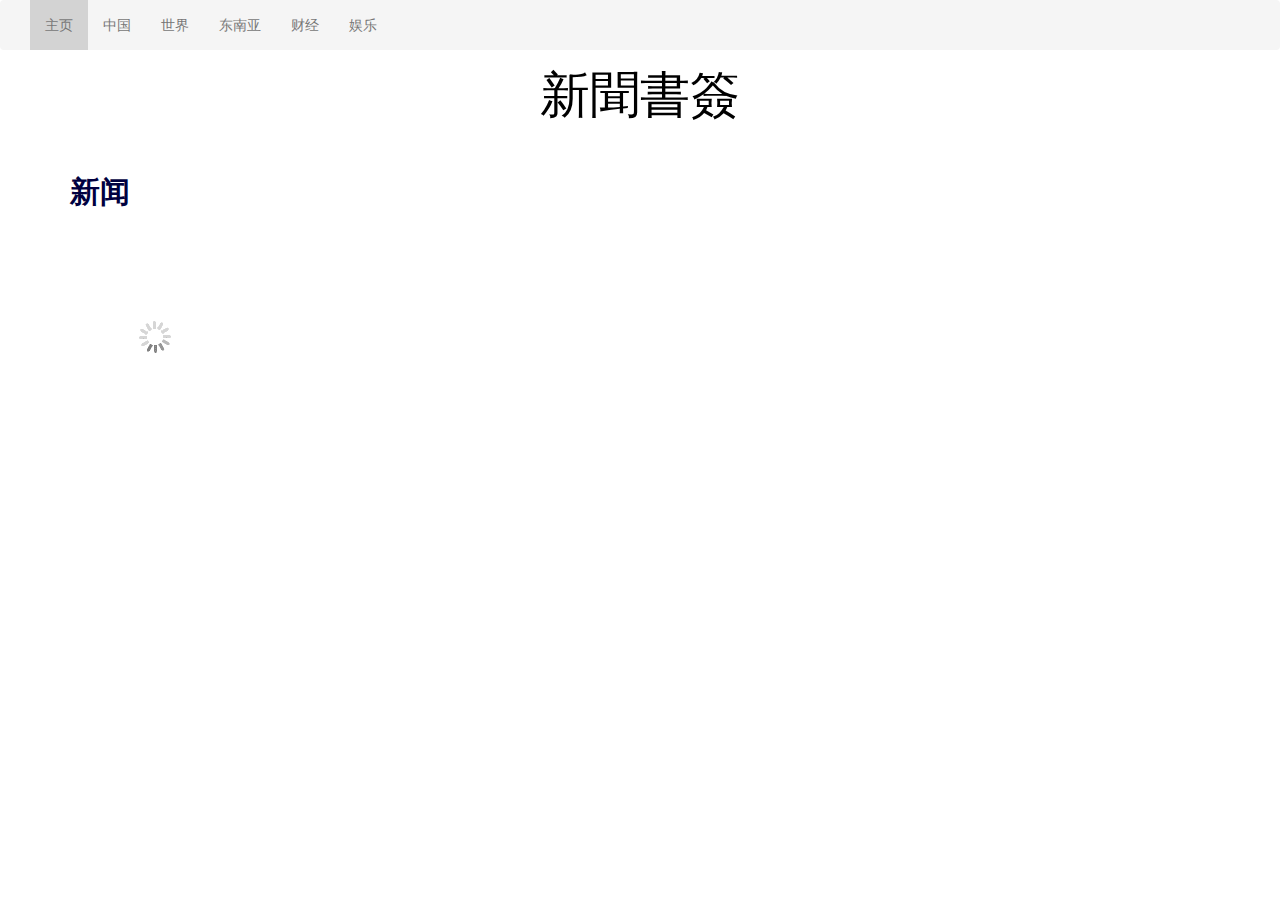
<file: index.html>
<!DOCTYPE html>
<html lang="en">
<head>
  <title id="mybookmarkTitle"></title>
  <meta charset="utf-8">
  <meta name="viewport" content="width=device-width, initial-scale=1">
  <meta charset="UTF-8">
  <meta name="description" content="中文新聞,中文新闻">
  <meta name="keywords" content="中文，新聞，新闻，世界新闻，学习中文">

  <link rel="stylesheet" href="https://maxcdn.bootstrapcdn.com/bootstrap/3.3.7/css/bootstrap.min.css">
  <link rel="stylesheet" href="/css/main.css"/>	
  <script src="https://ajax.googleapis.com/ajax/libs/jquery/3.2.1/jquery.min.js"></script>
  <script src="https://maxcdn.bootstrapcdn.com/bootstrap/3.3.7/js/bootstrap.min.js"></script>
</head>
<body> 
<div id="includeNavBar"></div>  
<div class="container contain-template">
   <div class="starter-template">
	<div class="appTitle-template"></div>
	<div class="appMessage-template"></div>
   </div>

   <div class="content-template">
	<div class="newsColumn-template">
	   <div class="newsColumnTitle-template">新闻</div>		  
           <div id="mainNewsColumn"><img src="/img/loading.gif"></div>
	</div>

	<div class="rightSidebar-template">
	</div>
   </div>
</div>
<script src="/js/content.js"></script>
<script>
	var sourceInfo_main = [];
	window.onload = function() {		
		//sourceInfo_main[0] = {id: "bbc", name: "BBC中文网", link: "http://feeds.bbci.co.uk/zhongwen/simp/rss.xml"};
		sourceInfo_main[0] = {id: "ft", name: "FT中文网", link: "http://www.ftchinese.com/rss/feed"};		
		//sourceInfo_main[1] = {id: "reuters", name: "路透中文网", link: "http://cn.reuters.com/rssFeed/CNTopGenNews/"};
		//sourceInfo_main[2] = {id: "nytimes", name: "纽约时报中文网", link: "https://cn.nytimes.com/rss.html"};
		//sourceInfo_main[3] = {id: "sina", name: "新浪网", link: "http://rss.sina.com.cn/news/world/focus15.xml"};
		//sourceInfo_main[4] = {id: "mingpao", name: "明报新闻网", link: "https://news.mingpao.com/rss/pns/s00014.xml"};
							 
		for (x = 0; x < sourceInfo_main.length; x++)
		{	
			sourceMap[sourceInfo_main[x].id]= sourceInfo_main[x].name;
		}
		loadRSS(sourceInfo_main, $("#mainNewsColumn"));
	}
</script>
</body>
</html>
</file>
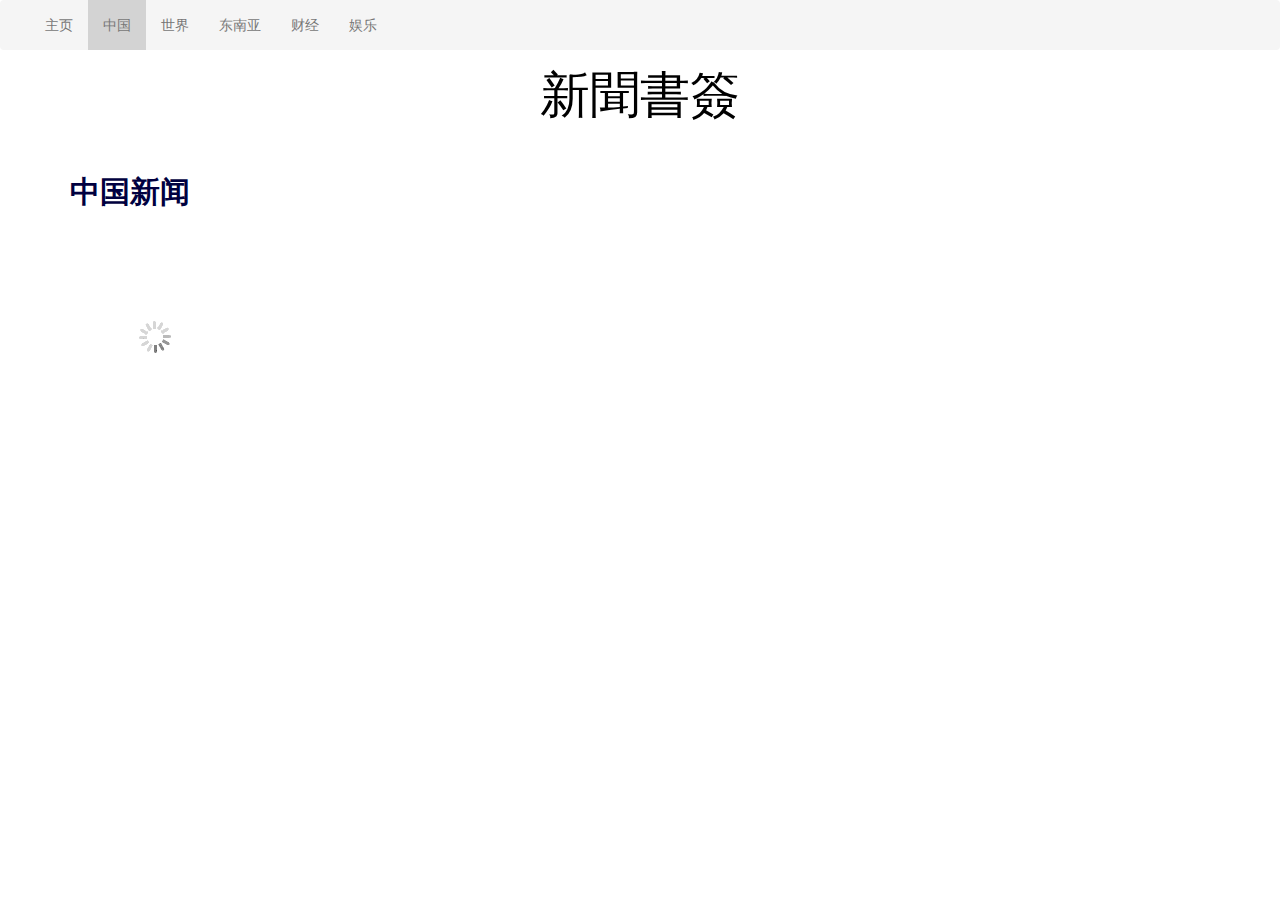
<file: china.html>
<!DOCTYPE html>
<html lang="en">
<head>
  <title id="mybookmarkTitle"></title>
  <meta charset="utf-8">
  <meta name="viewport" content="width=device-width, initial-scale=1">
  <link rel="stylesheet" href="https://maxcdn.bootstrapcdn.com/bootstrap/3.3.7/css/bootstrap.min.css">
  <link rel="stylesheet" href="/css/main.css"/>	
  <script src="https://ajax.googleapis.com/ajax/libs/jquery/3.2.1/jquery.min.js"></script>
  <script src="https://maxcdn.bootstrapcdn.com/bootstrap/3.3.7/js/bootstrap.min.js"></script>
</head>
<body>
<div id="includeNavBar"></div>  
  
<div class="container contain-template">
   <div class="starter-template">
	<div class="appTitle-template"></div>
	<div class="appMessage-template"></div>
   </div>

   <div class="content-template">
	<div class="newsColumn-template">
	   <div class="newsColumnTitle-template">中国新闻</div>
       <div id="chinaNewsColumn"><img src="/img/loading.gif"></div>
	</div>

	<div class="rightSidebar-template">
	</div>
   </div>
</div>
<script src="/js/content.js"></script>
<script>
	var sourceInfo_china = [];
	window.onload = function() {
		sourceInfo_china[0] = {id: "sina", name: "新浪网", link: "http://rss.sina.com.cn/news/china/focus15.xml"};
		sourceInfo_china[1] = {id: "qq", name: "腾讯网", link: "http://news.qq.com/newsgn/rss_newsgn.xml"};
		sourceInfo_china[2] = {id: "ftchinese", name: "FT中文网", link: "http://www.ftchinese.com/rss/news"};
		sourceInfo_china[3] = {id: "mingpao", name: "明报新闻网", link: "https://news.mingpao.com/rss/pns/s00013.xml"};

		for (x = 0; x < sourceInfo_china.length; x++)
		{	
			sourceMap[sourceInfo_china[x].id]= sourceInfo_china[x].name;
		}
		loadRSS(sourceInfo_china, $("#chinaNewsColumn"));
	}
</script>
</body>
</html>
</file>
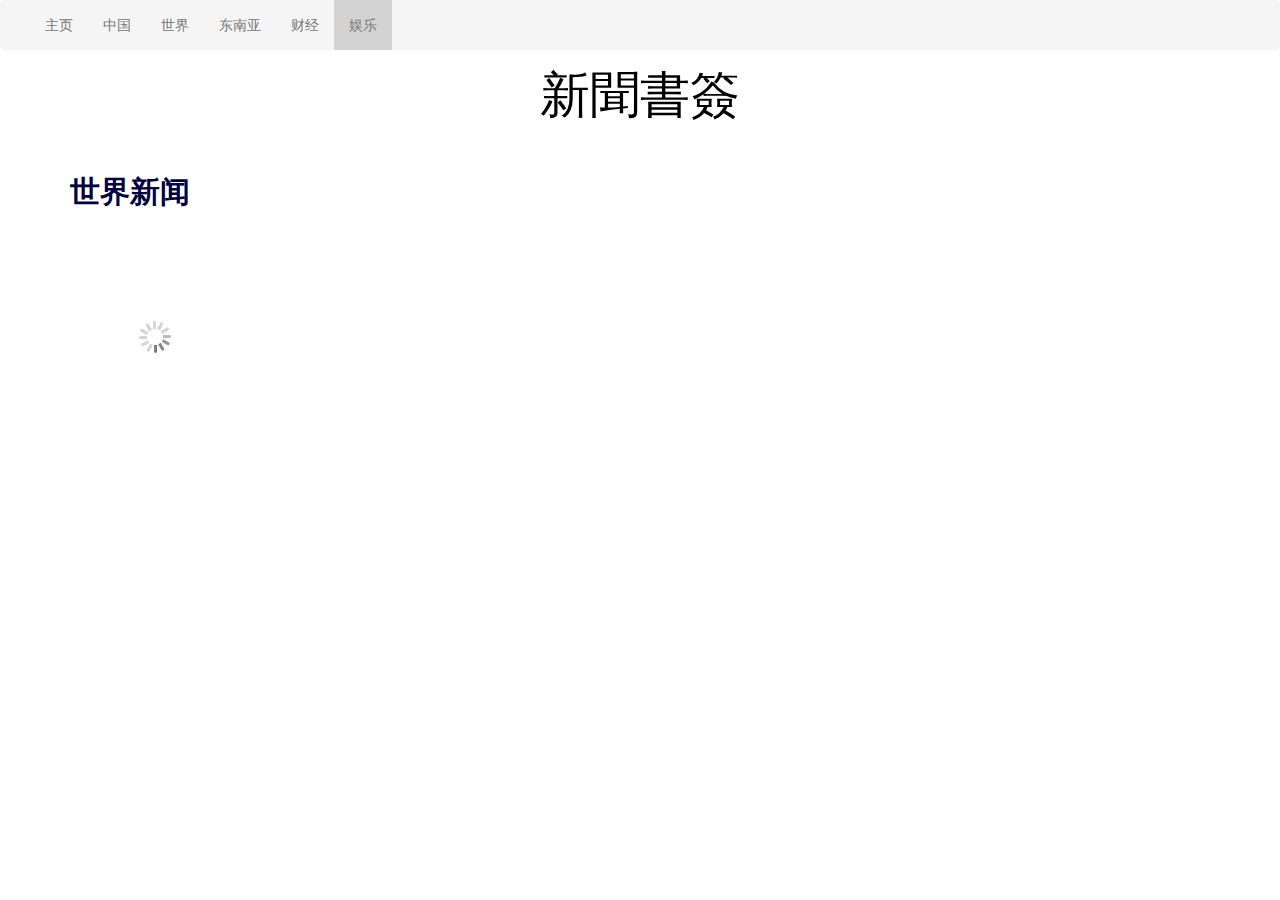
<file: entertainment.html>
<!DOCTYPE html>
<html lang="en">
<head>
  <title id="mybookmarkTitle"></title>
  <meta charset="utf-8">
  <meta name="viewport" content="width=device-width, initial-scale=1">
  <link rel="stylesheet" href="https://maxcdn.bootstrapcdn.com/bootstrap/3.3.7/css/bootstrap.min.css">
  <link rel="stylesheet" href="/css/main.css"/>	
  <script src="https://ajax.googleapis.com/ajax/libs/jquery/3.2.1/jquery.min.js"></script>
  <script src="https://maxcdn.bootstrapcdn.com/bootstrap/3.3.7/js/bootstrap.min.js"></script>
</head>
<body>
<div id="includeNavBar"></div>  
  
<div class="container contain-template">
   <div class="starter-template">
	<div class="appTitle-template"></div>
	<div class="appMessage-template"></div>
   </div>

   <div class="content-template">
	<div class="newsColumn-template">
	   <div class="newsColumnTitle-template">世界新闻</div>		  
           <div id="enterNewsColumn"><img src="/img/loading.gif"></div>
	</div>

	<div class="rightSidebar-template">
	</div>
   </div>
</div>
<script src="/js/content.js"></script>
<script>
	var sourceInfo_enter = [];
	window.onload = function() {
		sourceInfo_enter[0] = {id: "bbc", name: "BBC中文网", link: "http://feeds.bbci.co.uk/zhongwen/simp/rss.xml"};
		sourceInfo_enter[1] = {id: "reuters", name: "路透中文网", link: "http://cn.reuters.com/rssFeed/CNTopGenNews/"};
		sourceInfo_enter[2] = {id: "nytimes", name: "纽约时报中文网", link: "https://cn.nytimes.com/rss.html"};
		sourceInfo_enter[3] = {id: "sina", name: "新浪网", link: "http://rss.sina.com.cn/news/world/focus15.xml"};
		sourceInfo_enter[4] = {id: "mingpao", name: "明报新闻网", link: "https://news.mingpao.com/rss/pns/s00014.xml"};
		sourceInfo_enter[5] = {id: "ft", name: "FT中文网", link: "http://www.ftchinese.com/rss/feed"};
		for (x = 0; x < sourceInfo_enter.length; x++)
		{	
			sourceMap[sourceInfo_enter[x].id]= sourceInfo_enter[x].name;
		}
		loadRSS(sourceInfo_enter, $("#enterNewsColumn"));
	}
</script>
</body>
</html>
</file>
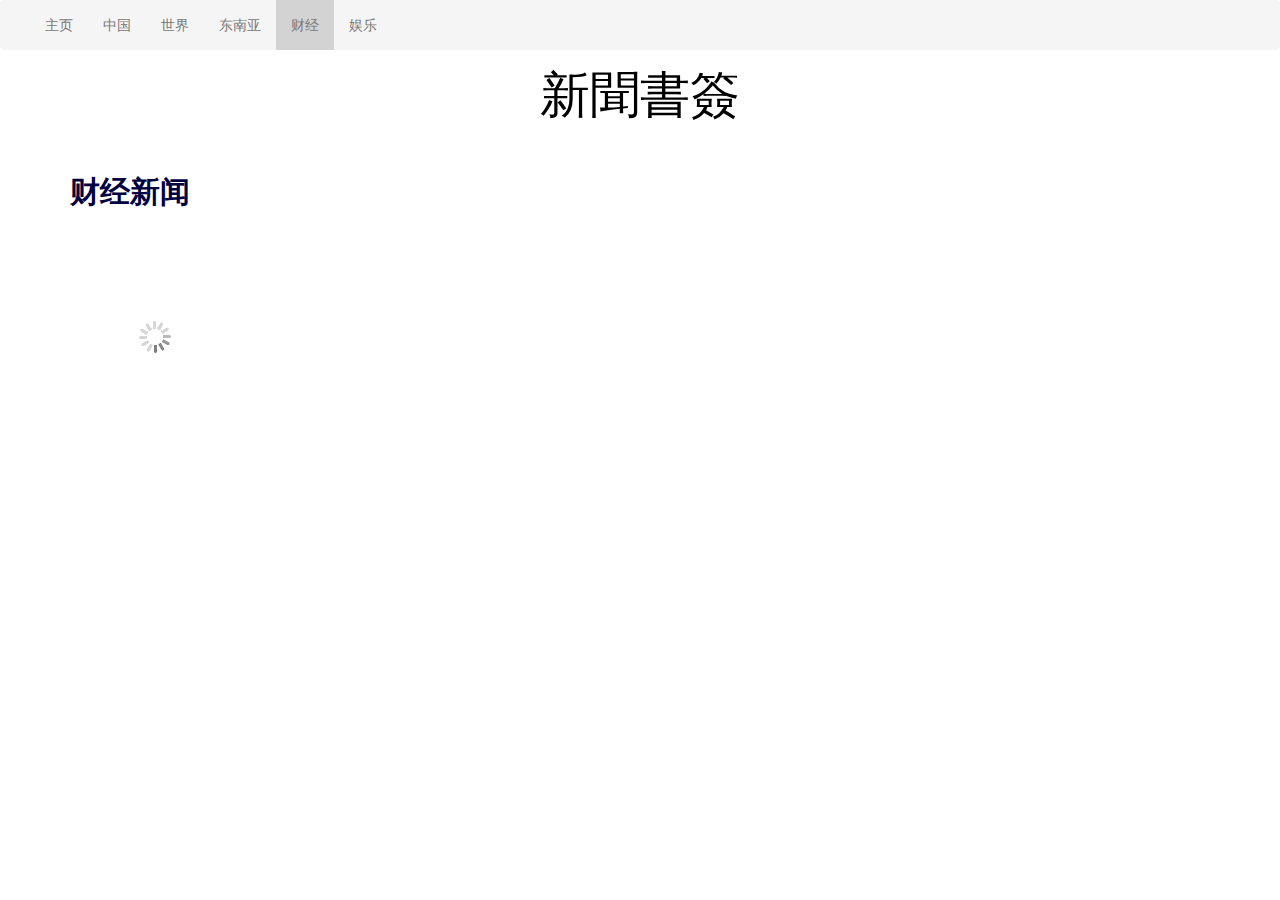
<file: finance.html>
<!DOCTYPE html>
<html lang="en">
<head>
  <title id="mybookmarkTitle"></title>
  <meta charset="utf-8">
  <meta name="viewport" content="width=device-width, initial-scale=1">
  <link rel="stylesheet" href="https://maxcdn.bootstrapcdn.com/bootstrap/3.3.7/css/bootstrap.min.css">
  <link rel="stylesheet" href="/css/main.css"/>	
  <script src="https://ajax.googleapis.com/ajax/libs/jquery/3.2.1/jquery.min.js"></script>
  <script src="https://maxcdn.bootstrapcdn.com/bootstrap/3.3.7/js/bootstrap.min.js"></script>
</head>
<body>
<div id="includeNavBar"></div>  
  
<div class="container contain-template">
   <div class="starter-template">
	<div class="appTitle-template"></div>
	<div class="appMessage-template"></div>
   </div>

   <div class="content-template">
	<div class="newsColumn-template">
	   <div class="newsColumnTitle-template">财经新闻</div>
       <div id="financeNewsColumn"><img src="/img/loading.gif"></div>
	</div>

	<div class="rightSidebar-template">
	</div>
   </div>
</div>
<script src="/js/content.js"></script>
<script>
	var sourceInfo_finance = [];
	window.onload = function() {
		sourceInfo_finance[0] = {id: "wsj", name: "华尔街日报中文版", link: "http://cn.wsj.com/gb/rss01.xml"};
		sourceInfo_finance[1] = {id: "reuters", name: "路透中文网", link: "http://cn.reuters.com/rssFeed/CNIntlBizNews/"};
		sourceInfo_finance[2] = {id: "reuters", name: "路透中文网", link: "http://cn.reuters.com/rssFeed/chinaNews/"};

		for (x = 0; x < sourceInfo_finance.length; x++)
		{	
			sourceMap[sourceInfo_finance[x].id]= sourceInfo_finance[x].name;
		}
		loadRSS(sourceInfo_finance, $("#financeNewsColumn"));					
	}
</script>
</body>
</html>
</file>
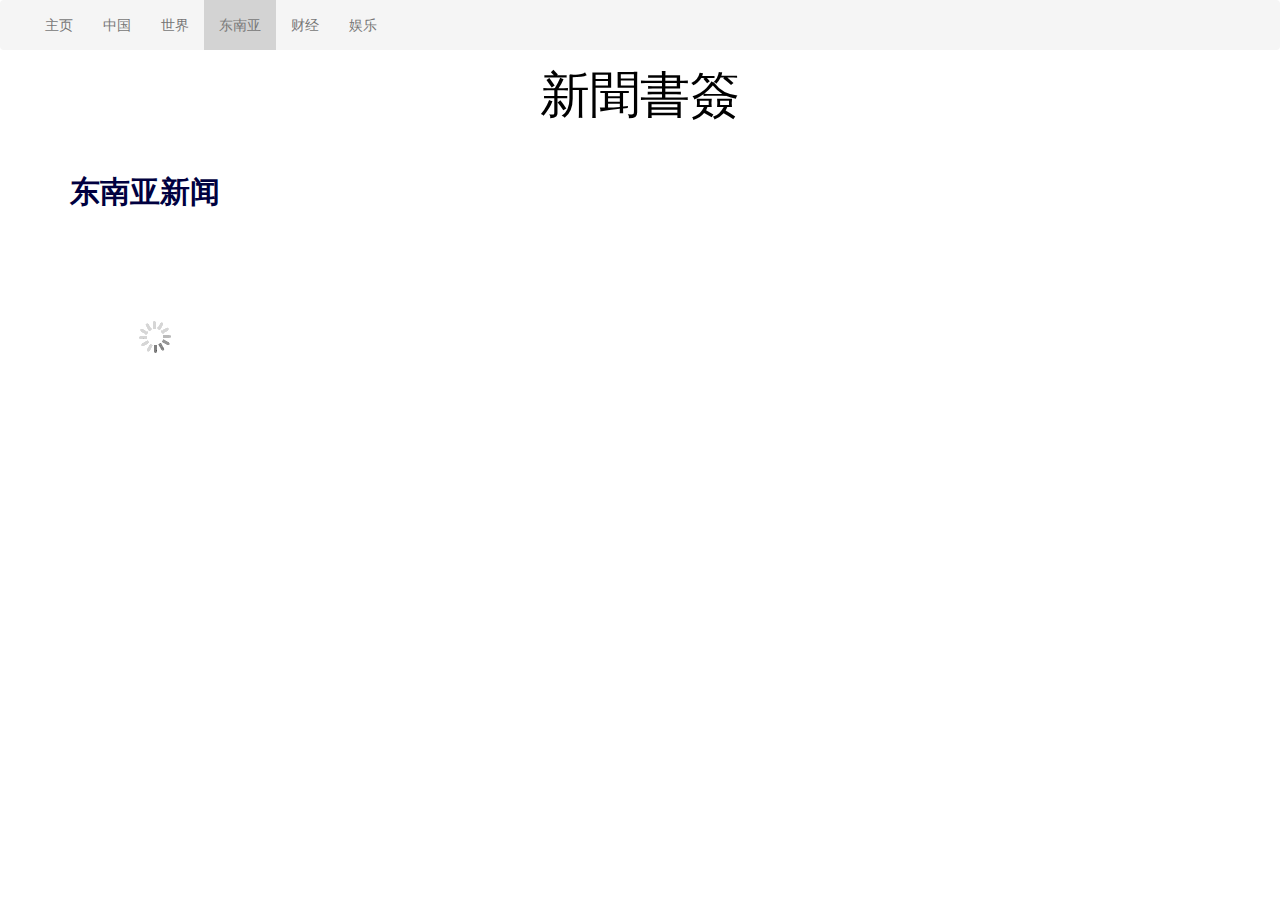
<file: sea.html>
<!DOCTYPE html>
<html lang="en">
<head>
  <title id="mybookmarkTitle"></title>
  <meta charset="utf-8">
  <meta name="viewport" content="width=device-width, initial-scale=1">
  <link rel="stylesheet" href="https://maxcdn.bootstrapcdn.com/bootstrap/3.3.7/css/bootstrap.min.css">
  <link rel="stylesheet" href="/css/main.css"/>	
  <script src="https://ajax.googleapis.com/ajax/libs/jquery/3.2.1/jquery.min.js"></script>
  <script src="https://maxcdn.bootstrapcdn.com/bootstrap/3.3.7/js/bootstrap.min.js"></script>
</head>
<body>
<div id="includeNavBar"></div>  
  
<div class="container contain-template">
   <div class="starter-template">
	<div class="appTitle-template"></div>
	<div class="appMessage-template"></div>
   </div>

   <div class="content-template">
	<div class="newsColumn-template">
	   <div class="newsColumnTitle-template">东南亚新闻</div>
       <div id="seaNewsColumn"><img src="/img/loading.gif"></div>
	</div>

	<div class="rightSidebar-template">
	</div>
   </div>
</div>
<script src="/js/content.js"></script>
<script>
	var sourceInfo_sea = [];
	window.onload = function() {
		initValue();
		sourceInfo_sea[0] = {id: "malaysiakini", name: "当今大马", link: "http://www.malaysiakini.com/zh/news.rss"};
	
		for (x = 0; x < sourceInfo_sea.length; x++)
		{	
			sourceMap[sourceInfo_sea[x].id]= sourceInfo_sea[x].name;
		}
		loadRSS(sourceInfo_sea, $("#seaNewsColumn"));
	}
</script>
</body>
</html>
</file>
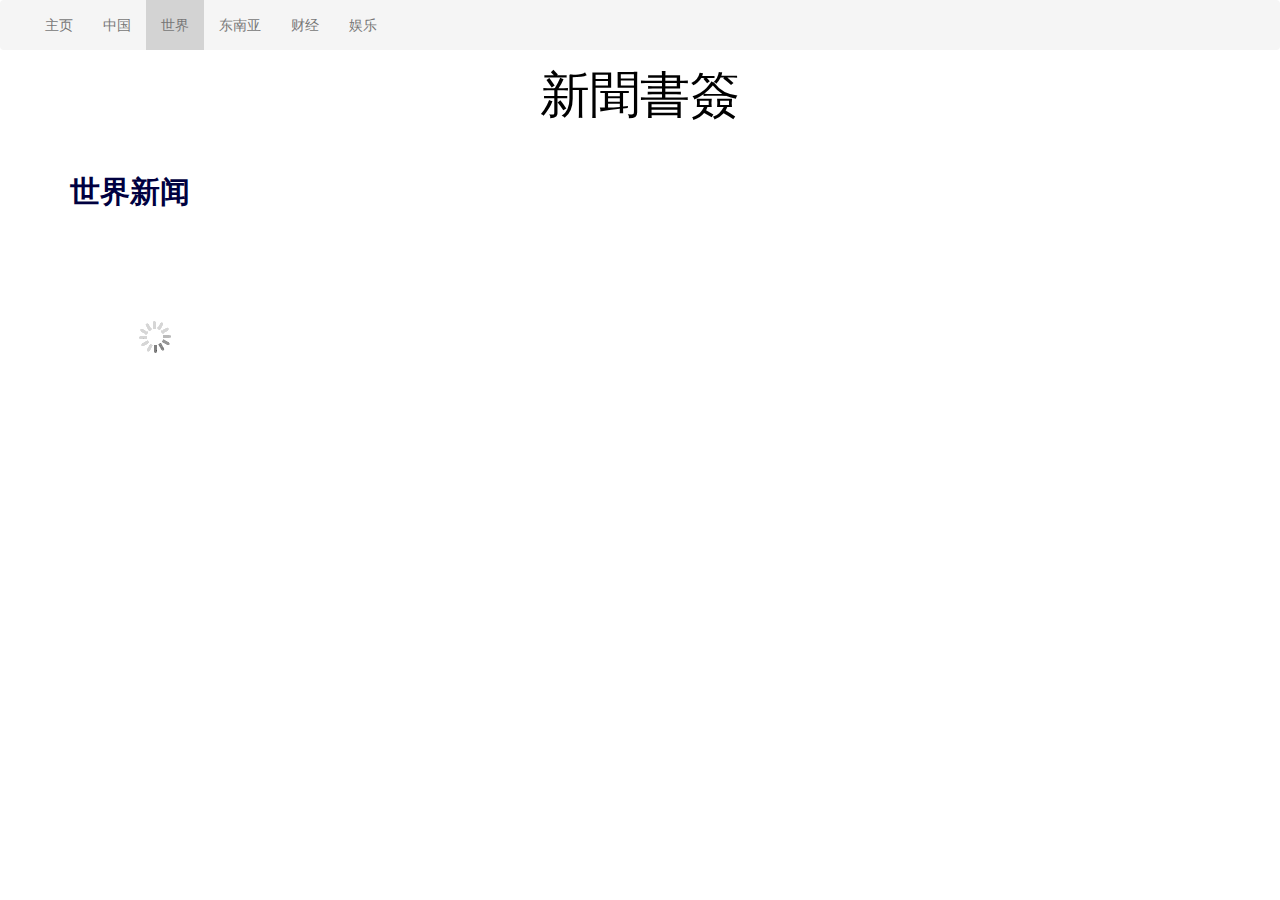
<file: world.html>
<!DOCTYPE html>
<html lang="en">
<head>
  <title id="mybookmarkTitle"></title>
  <meta charset="utf-8">
  <meta name="viewport" content="width=device-width, initial-scale=1">
  <link rel="stylesheet" href="https://maxcdn.bootstrapcdn.com/bootstrap/3.3.7/css/bootstrap.min.css">
  <link rel="stylesheet" href="/css/main.css"/>	
  <script src="https://ajax.googleapis.com/ajax/libs/jquery/3.2.1/jquery.min.js"></script>
  <script src="https://maxcdn.bootstrapcdn.com/bootstrap/3.3.7/js/bootstrap.min.js"></script>
</head>
<body>
<div id="includeNavBar"></div>  
  
<div class="container contain-template">
   <div class="starter-template">
	<div class="appTitle-template"></div>
	<div class="appMessage-template"></div>
   </div>

   <div class="content-template">
	<div class="newsColumn-template">
	   <div class="newsColumnTitle-template">世界新闻</div>		  
           <div id="worldNewsColumn"><img src="/img/loading.gif"></div>
	</div>

	<div class="rightSidebar-template">
	</div>
   </div>
</div>
<script src="/js/content.js"></script>
<script>
	var sourceInfo_world = [];
	window.onload = function() {
		sourceInfo_world[0] = {id: "bbc", name: "BBC中文网", link: "http://feeds.bbci.co.uk/zhongwen/simp/rss.xml"};
		sourceInfo_world[1] = {id: "reuters", name: "路透中文网", link: "http://cn.reuters.com/rssFeed/CNTopGenNews/"};
		sourceInfo_world[2] = {id: "nytimes", name: "纽约时报中文网", link: "https://cn.nytimes.com/rss.html"};
		sourceInfo_world[3] = {id: "sina", name: "新浪网", link: "http://rss.sina.com.cn/news/world/focus15.xml"};
		sourceInfo_world[4] = {id: "mingpao", name: "明报新闻网", link: "https://news.mingpao.com/rss/pns/s00014.xml"};
		sourceInfo_world[5] = {id: "ft", name: "FT中文网", link: "http://www.ftchinese.com/rss/feed"};
		for (x = 0; x < sourceInfo_world.length; x++)
		{	
			sourceMap[sourceInfo_world[x].id]= sourceInfo_world[x].name;
		}
		loadRSS(sourceInfo_world, $("#worldNewsColumn"));
	}
</script>
</body>
</html>
</file>
<file: css/main.css>
img
{
	max-width: 100%;
}

.contain-template
{
	margin-top: 60px; 
}
.navbar-top
{
    position: fixed;
    left: 0;
    top: 0;
    width: 100%;
    background-color:#f5f5f5;
    border:0
}
.navbar-custom {
    //color:#FFFFFF !important;
    font-family:SimHei;
}
.navbar-selected-template{
   background-color: lightgrey !important;
   font-style:bold;
}

.nav-item :hover{
    background-color:#f5f5f5;
}
.starter-template{
	margin-bottom:40px;
}
.appTitle-template{
	color:#000000;
	font-size:50px;
	font-family:SimHei;
	text-align: center;
}
.appMessage-template
{
	color:#454545;
	font-size:12px;
}

a.newsContainerLink-template
{
	display: block;
	text-decoration:none;
}

.newsColumnTitle-template
{
	color:#000040;
	font-size:30px;
	font-family:SimHei;
	font-weight: bold;
	margin-bottom:10px;
}


.newsContainer-template-odd
{
	padding: 10px;
	border-bottom:1px;
	border-bottom-style: solid;
	border-bottom-color:lightgrey;
}

.newsContainer-template-even
{
	padding: 10px;
	border-bottom:1px;
	border-bottom-style: solid;
	border-bottom-color:lightgrey;
}
.newsTitle-template
{
	color:#454545;
	font-size:20px;
	font-family:SimHei;
	font-weight: bold;
}

.newsMeta-template
{
	color:#757575;
	font-size:14px;
}
.newsDescription-template
{
	font-size:16px
}

.rightSidebar-template
{
	width:20%;
}

.moreBtn-template
{
	width:100%;
}

.newsColumn-template
	{
		width:50%;
	}

@media screen and (max-width: 960px) {

.newsColumn-template
	{
		width:80%;
	}

}
@media screen and (max-width: 768px) {

.newsColumn-template
	{
		width:100%;
	}
	.newsContainer-template-odd
	{
		padding: 10px;
	}

	.newsContainer-template-even
	{
		 padding: 10px;
		 background-color:#f5f5f5;	 
	}
}
@media screen and (max-width: 550px) {

.newsColumn-template
	{
		width:100%;
	}
	.newsContainer-template-odd
	{
		padding: 10px;
	}

	.newsContainer-template-even
	{
		 padding: 10px;
		 background-color:#f5f5f5;	 
	}
}
@media screen and (max-width: 320px) {

	.newsColumn-template
	{
		width:100%;
	}
	.newsContainer-template-odd
	{
		padding: 10px;
	}

	.newsContainer-template-even
	{
		 padding: 10px;
		 background-color:#f5f5f5;	 
	}
}

div.newsDescription-template{
	display:none;
}

.readMore{
	color:#005999;
	cursor: pointer;
	font-size:18px;
}
}

.readMore :hover{
     font-style:underline;
}
</file>
